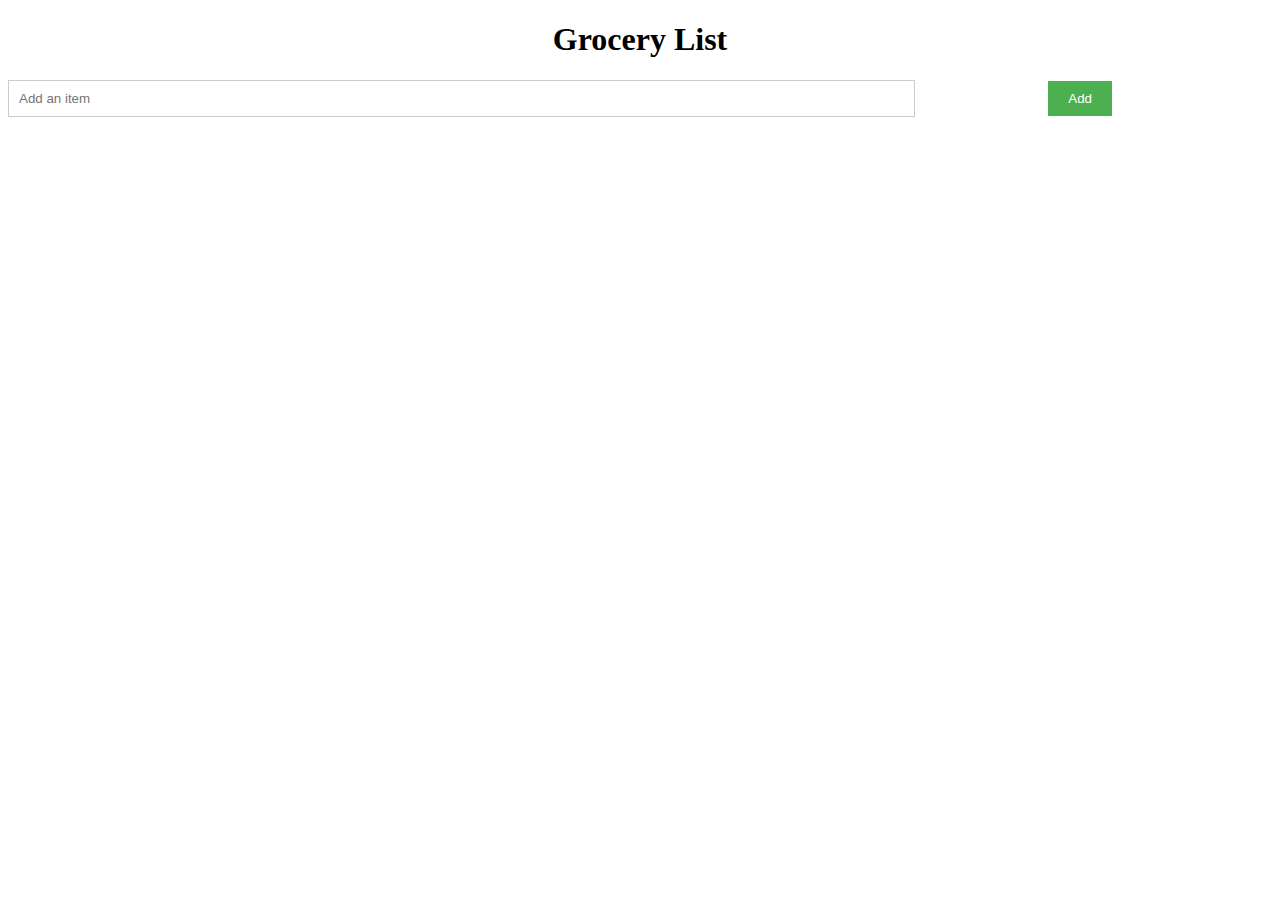
<file: grocery_js/index.html>
<!DOCTYPE html>
<html lang="en">
<head>
  <meta charset="UTF-8">
  <meta http-equiv="X-UA-Compatible" content="IE=edge">
  <meta name="viewport" content="width=device-width, initial-scale=1.0">
  <link rel="stylesheet" href="style.css">
  <title>Grocery List</title>
</head>
<body>
  <h1 style="text-align: center;">Grocery List</h1>


  <form id="form">
    <input type="text" id="item" placeholder="Add an item">
    <button type="submit"style="margin-right:160px">Add</button> 
  </form>
  <ul id="list"></ul>

  <script src="script.js"></script>
</body>
</html>
</file>
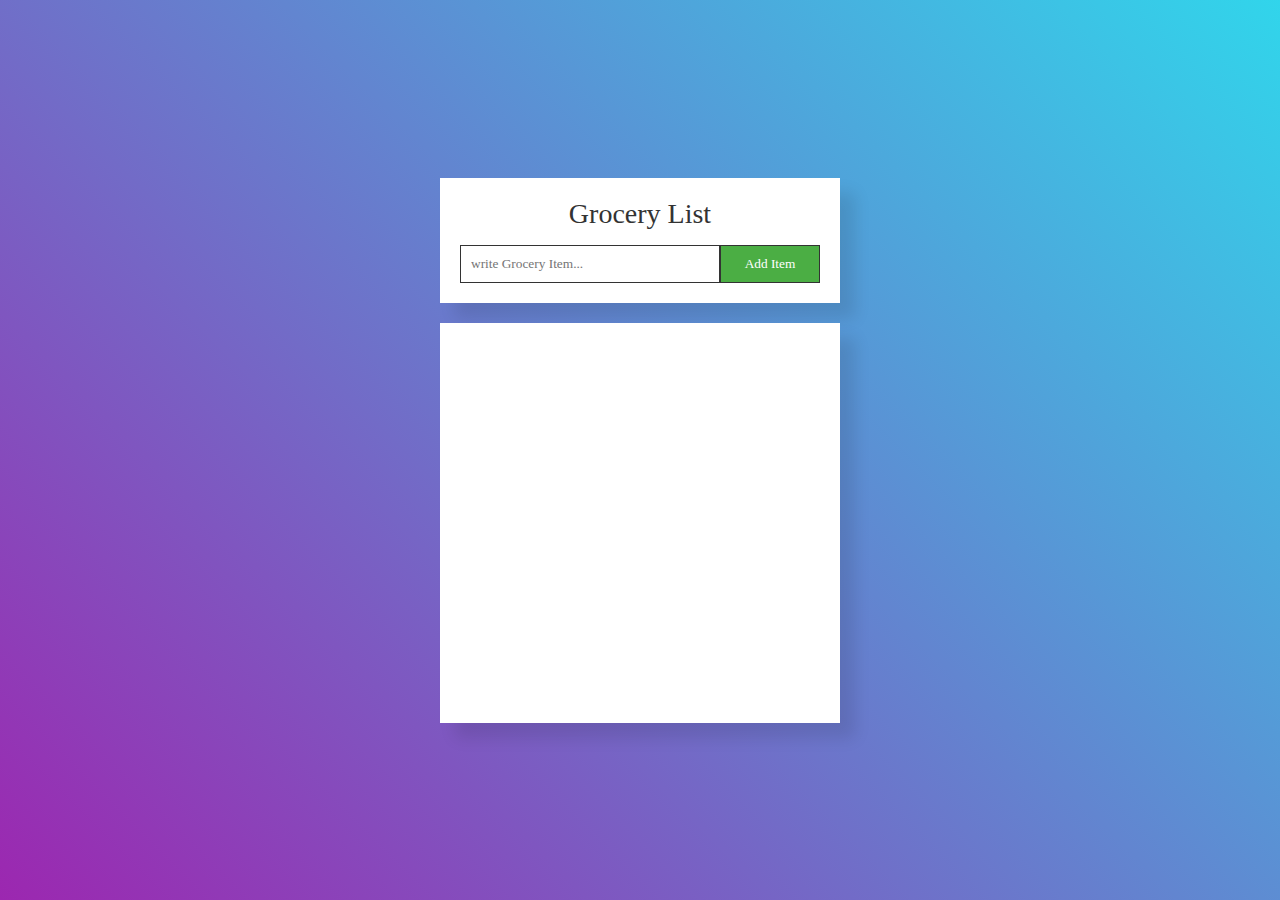
<file: Kaufliste/index.html>
<!DOCTYPE html>
<html lang="en">
    <head>
        <meta charset="UTF-8">
        <meta http-equiv="X-UA-Compatible" content="IE=edge">
        <meta name="viewport" content="width=device-width, initial-scale=1.0">
        <title>Grocery List APP | Javascript Project</title>
        <link rel="stylesheet" type="text/css" href="style.css">
    </head>
    <body><div class="container">
        <div class="box">
        <h2>Grocery List</h2>
        <form id="grocery">
            <input id="writeList" type="text" placeholder="write Grocery Item..." required>
            <button>Add Item</button>
        </form>
        </div>
        <ol></ol>
        </div>
    <script> 
    let grocery = document.getElementById('grocery');
    grocery.addEventListener('submit', addItem);

    function addItem(e)
    {
    e.preventDefault();
    let data = this.elements.writeList.value;
    let list = document.querySelector('ol');
    let item = document.createElement('li');
    let text = document.createElement('p');

    text.textContent = data;
    this.elements.writeList.value = "";
    item.append(text);
    list.append(item);

    let rmBtn = document.createElement('span');
    rmBtn.classList.add('remove');
    item.append(rmBtn)
    rmBtn.addEventListener('click', deleteItem);
    item.addEventListener('click', doneItem);
    }

    function deleteItem(e){
     this.parentElement.remove();
    }

    function doneItem(e){
      this.classList.toggle('done');  
    }
    </script>
    </body>
</html>
</file>
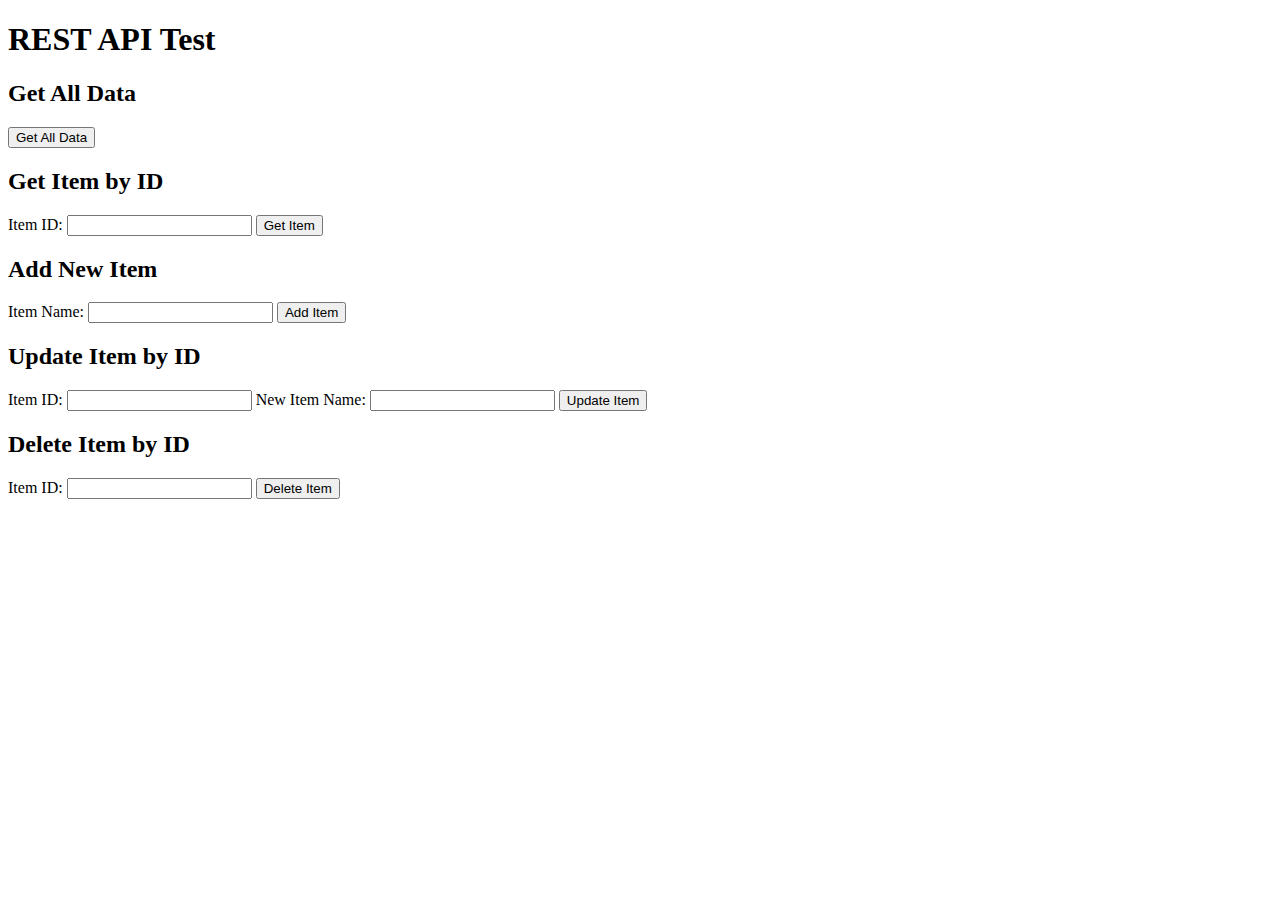
<file: rest-api/index.html>
<!DOCTYPE html>
<html lang="en">
<head>
    <meta charset="UTF-8">
    <meta http-equiv="X-UA-Compatible" content="IE=edge">
    <meta name="viewport" content="width=device-width, initial-scale=1.0">
    <title>REST API Test</title>
</head>
<body>
    <h1>REST API Test</h1>

    <h2>Get All Data</h2>
    <button onclick="getAllData()">Get All Data</button>
    <p id="getAllDataResult"></p>

    <h2>Get Item by ID</h2>
    <label for="itemId">Item ID:</label>
    <input type="number" id="itemId" min="1">
    <button onclick="getItemById()">Get Item</button>
    <p id="getItemByIdResult"></p>

    <h2>Add New Item</h2>
    <label for="newItemName">Item Name:</label>
    <input type="text" id="newItemName">
    <button onclick="addNewItem()">Add Item</button>
    <p id="addNewItemResult"></p>

    <h2>Update Item by ID</h2>
    <label for="updateItemId">Item ID:</label>
    <input type="number" id="updateItemId" min="1">
    <label for="updateItemName">New Item Name:</label>
    <input type="text" id="updateItemName">
    <button onclick="updateItem()">Update Item</button>
    <p id="updateItemResult"></p>

    <h2>Delete Item by ID</h2>
    <label for="deleteItemId">Item ID:</label>
    <input type="number" id="deleteItemId" min="1">
    <button onclick="deleteItem()">Delete Item</button>
    <p id="deleteItemResult"></p>

    <script>
        function makeRequest(method, url, data, callback) {
            var xhr = new XMLHttpRequest();
            xhr.open(method, url, true);
            xhr.setRequestHeader('Content-Type', 'application/json');
            xhr.onreadystatechange = function() {
                if (xhr.readyState === 4) {
                    callback(xhr.status, xhr.responseText);
                }
            };
            xhr.send(JSON.stringify(data));
        }

        function getAllData() {
            makeRequest('GET', 'http://127.0.0.1:5001/api/data', null, function(status, response) {
                document.getElementById('getAllDataResult').innerHTML = 'Status: ' + status + '<br>' + response;
            });
        }

        function getItemById() {
            var itemId = document.getElementById('itemId').value;
            makeRequest('GET', 'http://127.0.0.1:5001/api/data/' + itemId, null, function(status, response) {
                document.getElementById('getItemByIdResult').innerHTML = 'Status: ' + status + '<br>' + response;
            });
        }

        function addNewItem() {
            var newItemName = document.getElementById('newItemName').value;
            makeRequest('POST', 'http://127.0.0.1:5001/api/data', { 'name': newItemName }, function(status, response) {
                document.getElementById('addNewItemResult').innerHTML = 'Status: ' + status + '<br>' + response;
            });
        }

        function updateItem() {
            var updateItemId = document.getElementById('updateItemId').value;
            var updateItemName = document.getElementById('updateItemName').value;
            makeRequest('PUT', 'http://127.0.0.1:5001/api/data/' + updateItemId, { 'name': updateItemName }, function(status, response) {
                document.getElementById('updateItemResult').innerHTML = 'Status: ' + status + '<br>' + response;
            });
        }

        function deleteItem() {
            var deleteItemId = document.getElementById('deleteItemId').value;
            makeRequest('DELETE', 'http://127.0.0.1:5001/api/data/' + deleteItemId, null, function(status, response) {
                document.getElementById('deleteItemResult').innerHTML = 'Status: ' + status + '<br>' + response;
            });
        }
    </script>
</body>
</html>
</file>
<file: grocery_js/style.css>
header {
    text-align: center;
    padding: 20px;
    background-color: #f1f1f1;
  }
  
  #grocery-list-form {
    background-color: #f9f9f9;
    padding: 20px;
    margin-top: 20px;
  }
  
  form {
    display: flex;
    align-items: center;
    justify-content: space-between;
    margin-bottom: 10px;
  }
  
  input[type="text"] {
    width: 70%;
    padding: 10px;
    border: 1px solid #ccc;
  }
  
  button {
    background-color: #4CAF50;
    color: white;
    padding: 10px 20px;
    border: none;
    cursor: pointer;
  }
  
  ul {
    list-style-type: none;
    padding: 0;
    background-color: #fff;
  }
  
  li {
    padding: 10px;
    border-bottom: 1px solid #ccc;
  }
  
  li:last-child {
    border-bottom: none;
  }
  form {
      display: flex;
  }
</file>
<file: Kaufliste/style.css>
*
{
    margin: 0;
    padding: 0;
    box-sizing: border-box;
    font-family: 'Times New Roman', Times, serif;
}
body
{
    display: flex;
    justify-content: center;
    align-items: center;
    min-height: 100vh;
    background: linear-gradient(45deg,#9c27b0,#31d5eb);
}
.container
{
    position: relative;
    width: 400px;
    display: flex;
    flex-direction: column;
    gap: 20px;
}
.container .box
{
    position: relative;
    width: 400px;
    background: #fff;
    padding: 20px;
    box-shadow: 15px 15px 15px rgba(0,0,0,0.1);
}
.container .box h2
{
    font-size: 1.75em;
    font-weight: 500;
    color: #333;
    margin-bottom: 15px;
    width: 100%;
    text-align: center;
}
.container .box #grocery
{
    position: relative;
    width: 100%;
    display: flex;
}
.container .box #grocery input
{
    position: relative;
    width: 100%;
    padding: 10px;
    border: 1px solid #333;
    outline: none;
}
.container .box #grocery button
{
    background: #4bae44;
    color: #fff;
    min-width: 100px;
    font-weight: 500;
    border: 1px solid #333;
    cursor: pointer;
    outline: none;
}
.container ol
{
    position: relative;
    padding: 10px 20px 10px 40px;
    width: 100%;
    min-height: 400px;
    background: #fff repeating-linear-gradient(transparent 0%, transparent 99%, #000 99%, #000 100%);
    background-size: 50px 50px;
    box-shadow: 15px 15px 15px rgba(0,0,0,0.1);  
}
.container ol li
{
    position: relative;
    font-size: 1.5em;
    height: 50px;
}
.container ol li .remove
{
    position: absolute;
    top: 5px;
    right: 0px;
    width: 25px;
    height: 25px;
    background: url(minus.png);
    background-size: cover;
    border-radius: 50%;
    cursor: pointer;

}
.container ol li.done p
{
   text-decoration: line-through;
   color: rgba(0,0,0,0.2); 
}
.container ol li.done p:after
{
    content: '';
    position: absolute;
    top: 5px;
    right: 35px;
    width: 25px;
    height: 25px;
    background: url(done.png);
    background-size: cover;
    border-radius: 50%;
    cursor: pointer;
}
</file>
